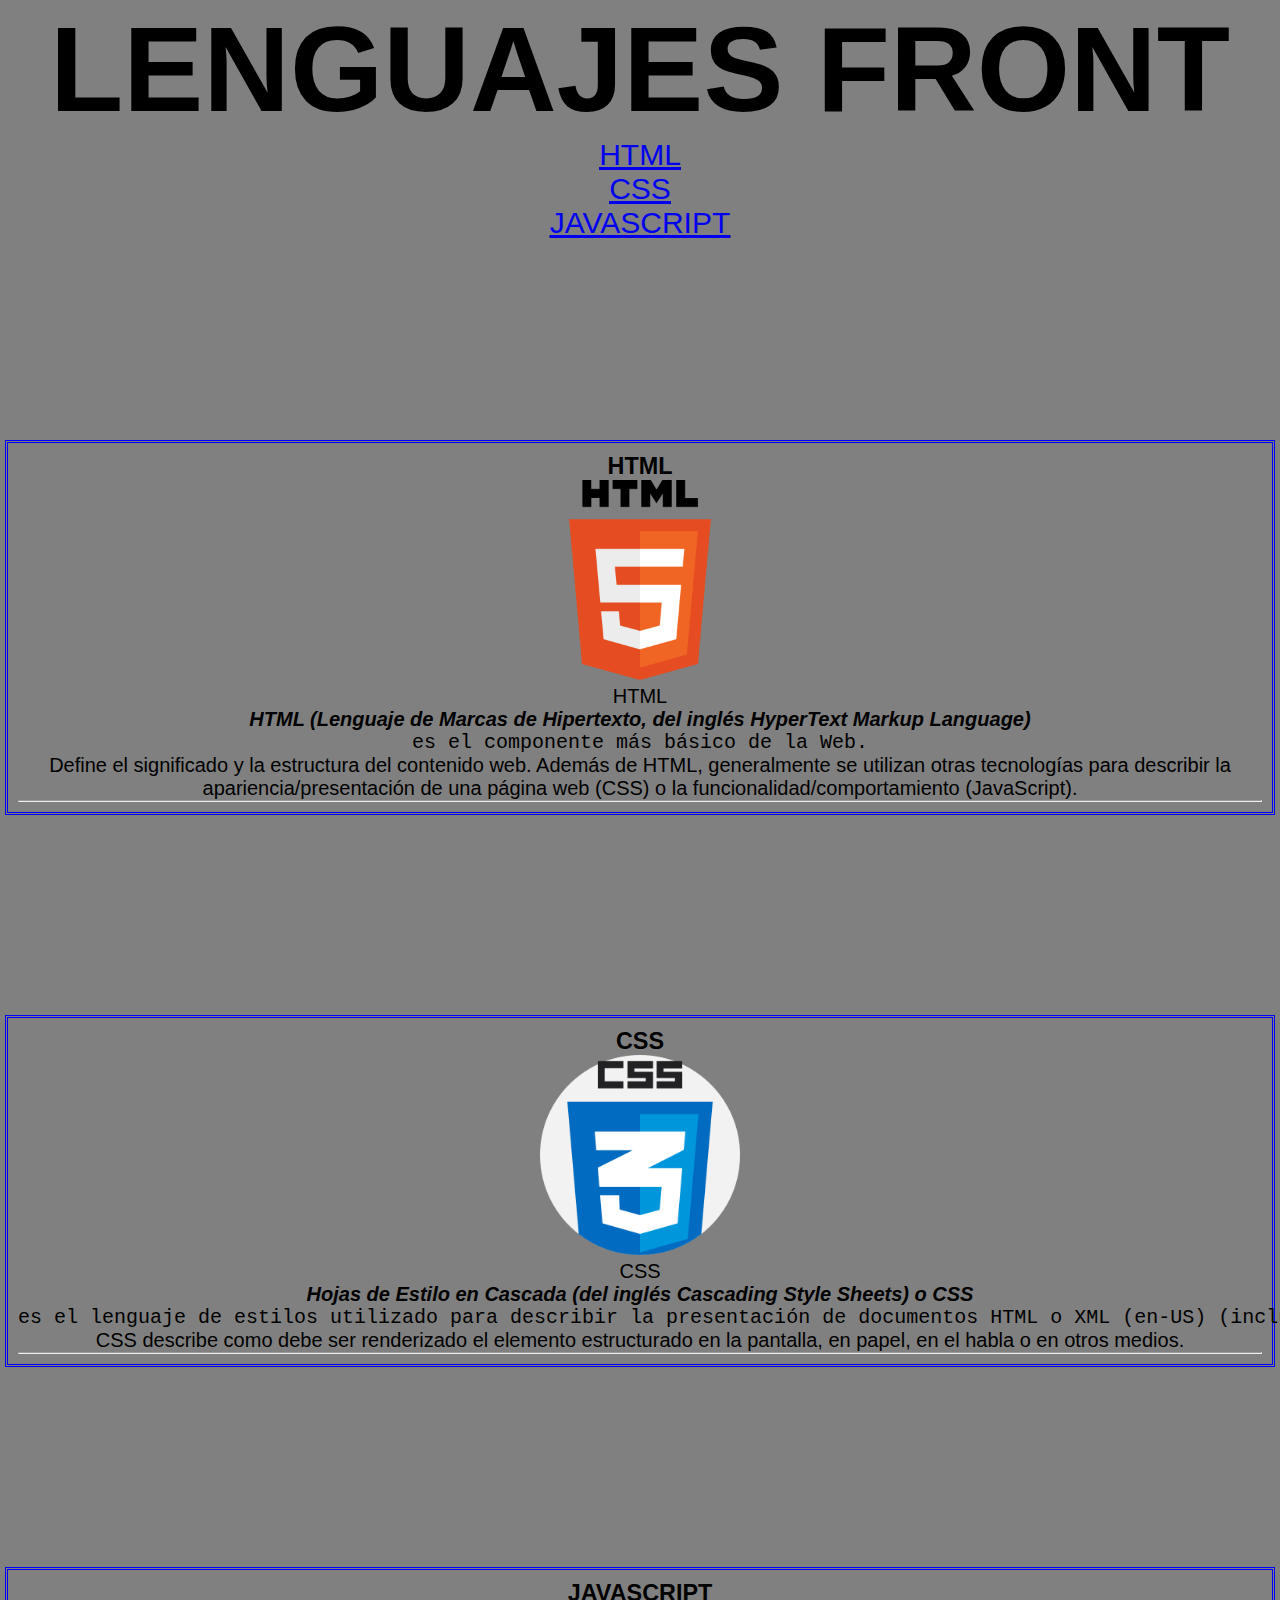
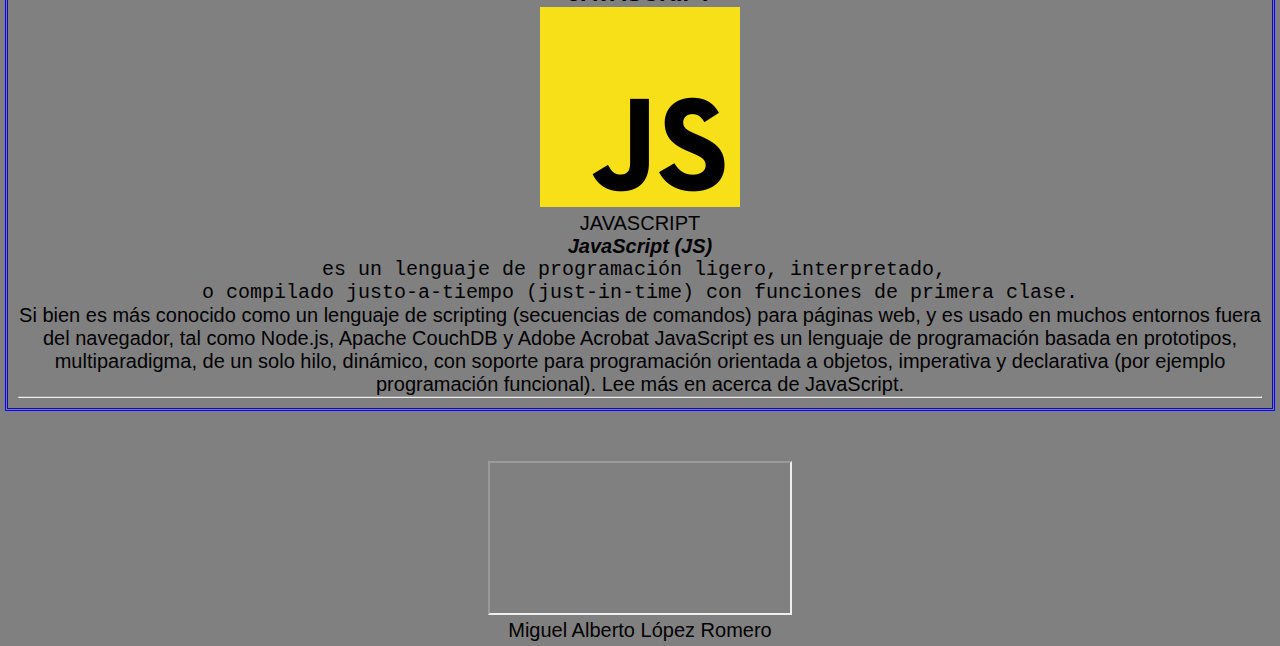
<file: index.html>
<!DOCTYPE html>
<html>
    <head>
        <title>LENGUAJES DE PROGRAMACIÓN FRONT</title>
        <meta charset="utf-8">
        <meta name="keywords" content="programacion">
        <meta name="description" content="lenguajes de programacion front">
        <meta name="author" content="Alberto">
        <meta name="viewport" content="width=device-width, initial-scale=1">
        <link href="css/style.css" rel="stylesheet">
    </head>
    <body>
        <header>
            <h1>LENGUAJES FRONT</h1>
        </header>
        <nav>
            <ul>
                <li><a href="file:///C:/Users/manana/Documents/miguel/ejercicio_clase_24_05_2022/html.html">HTML</a></li>
                <li><a href="file:///C:/Users/manana/Documents/miguel/ejercicio_clase_24_05_2022/css.html">CSS</a></li>
                <li><a href="file:///C:/Users/manana/Documents/miguel/ejercicio_clase_24_05_2022/javascript.html">JAVASCRIPT</a></li>
            </ul>
        </nav>
        <section>
            <div>
                <h3>HTML</h3>
                    <figure>
                        <img src="images/1200px-HTML5_logo_and_wordmark.svg.png" alt="html">
                            <figcaption>HTML</figcaption>
                    </figure>
                   
                         <p><em><strong>HTML (Lenguaje de Marcas de Hipertexto, del inglés HyperText Markup Language)<br></em></strong> <pre>es el componente más básico de la Web.</pre> Define el significado y la estructura del contenido web. Además de HTML, generalmente se utilizan otras tecnologías para describir la apariencia/presentación de una página web (CSS) o la funcionalidad/comportamiento (JavaScript).</p>
                    <hr>
            </div>
            <div>
                <h3>CSS</h3>
                <figure>
                    <img src="images/cssim.png" alt="css">
                        <figcaption>CSS</figcaption>
                </figure>  
                     
                          <p><em><strong>Hojas de Estilo en Cascada (del inglés Cascading Style Sheets) o CSS</em></strong> <pre>es el lenguaje de estilos utilizado para describir la presentación de documentos HTML o XML (en-US) (incluyendo varios languages basados en XML como SVG, MathML o XHTML).</pre> CSS describe como debe ser renderizado el elemento estructurado en la pantalla, en papel, en el habla o en otros medios.</p>
                    <hr>
            </div>
            <div>
                <h3>JAVASCRIPT</h3>
                <figure>
                    <img src="images/Unofficial_JavaScript_logo_2.svg.png" alt="javascript">
                        <figcaption>JAVASCRIPT</figcaption>
                </figure>  
                     
                        <p><em><strong>JavaScript (JS)</em></strong> <pre>es un lenguaje de programación ligero, interpretado, <br>o compilado justo-a-tiempo (just-in-time) con funciones de primera clase.</pre> Si bien es más conocido como un lenguaje de scripting (secuencias de comandos) para páginas web, y es usado en muchos entornos fuera del navegador, tal como Node.js, Apache CouchDB y Adobe Acrobat JavaScript es un lenguaje de programación basada en prototipos, multiparadigma, de un solo hilo, dinámico, con soporte para programación orientada a objetos, imperativa y declarativa (por ejemplo programación funcional). Lee más en acerca de JavaScript.</p>
                    <hr>
            </div>
        </section>
        <footer>
            <iframe src="https://www.w3schools.com/tags/tag_iframe.asp" title="Ejemplo Ifreme"></iframe>
            <p>Miguel Alberto López Romero</p>
        
        </footer>
    </body>
</html>
</file>
<file: css/style.css>
*{
    margin:0px;
    padding:0px;
}
header{
    text-align: center;
    font-size: 60px;
    font-family: 'Franklin Gothic Medium', 'Arial Narrow', Arial, sans-serif;
    background-color: gray;
}
nav{
    text-align: center;
    font-size: 45px;
    font-family: 'Franklin Gothic Medium', 'Arial Narrow', Arial, sans-serif;
    background-color: grey;
    padding: -150px;
    text-decoration: underline;
}
li{
    text-align: center;
    font-size: 30px;
    font-family: 'Franklin Gothic Medium', 'Arial Narrow', Arial, sans-serif;
    
}
body{
    background-color: grey;
}
section{
    text-align: center;
    font-size: 20px;
    font-family: 'Franklin Gothic Medium', 'Arial Narrow', Arial, sans-serif;
    background-color: grey;
}
div{
    margin: 200px 5px 50px;
    padding: 10px;
    border: double blue;
}
img{
    width: 200px;
    height: 200px;
}
footer{
    text-align: center;

}
p{
    text-align: center;
    font-size: 20px;
    font-family: 'Franklin Gothic Medium', 'Arial Narrow', Arial, sans-serif;
}
</file>
